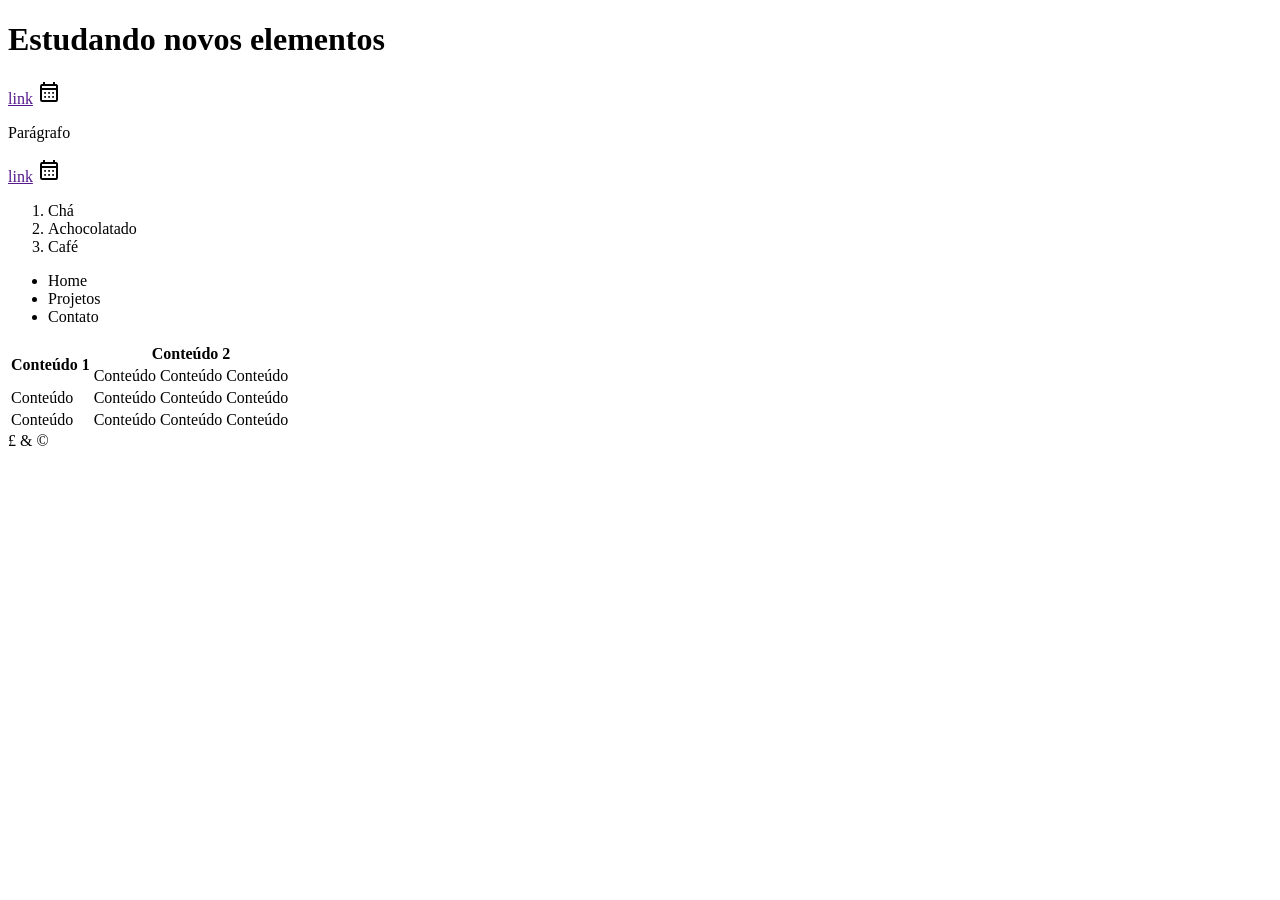
<file: aulas/assincronas/front_end/elementos.html>
<!DOCTYPE html>
<html>

<head>
    <title>Elementos HTML</title>
    <meta charset="utf-8">
</head>

<body>
    <h1>Estudando novos elementos</h1>
    <!-- display: inline (ocupam somente o espaço que precisam para seu conteúdo) -->
    <!-- display: block (ocupam todo o espaço disponível na largura da tela) -->

    <a href="">link</a>
    <img src="imgs/calendar.png" alt="">

    <p>Parágrafo</p>
    <a href="">link</a>
    <img src="imgs/calendar.png" alt="">

    <!-- Listas (ordenadas ou não ordenadas) -->

    <ol>
        <li>Chá</li>
        <li>Achocolatado</li>
        <li>Café</li>
    </ol>

    <ul>
        <li>Home</li>
        <li>Projetos</li>
        <li>Contato</li>
    </ul>

    <!-- TABELA -->
    <!-- rowspan serve para mesclar linhas -->
    <!-- colsapn serve para mesclar colunas -->
    <table>
        <tr>
            <th rowspan="2">Conteúdo 1</th>
            <th colspan="3">Conteúdo 2</th>
        </tr>
        <tr>
            <!--<td>Conteúdo</td>-->
            <td>Conteúdo</td>
            <td>Conteúdo</td>
            <td>Conteúdo</td>
        </tr>
        <tr>
            <td>Conteúdo</td>
            <td>Conteúdo</td>
            <td>Conteúdo</td>
            <td>Conteúdo</td>
        </tr>
        <tr>
            <td>Conteúdo</td>
            <td>Conteúdo</td>
            <td>Conteúdo</td>
            <td>Conteúdo</td>
        </tr>
    </table>

    <!-- Entidade de Caracteres -->
    <!-- Caracteres especiais devem ser evitados no corpo do texto, e serem substituídos pela entidade de caracter -->

    &pound; <!-- libra -->
    &amp; <!-- e comercial -->
    &copy; <!-- copyright-->
</body>

</html>
</file>
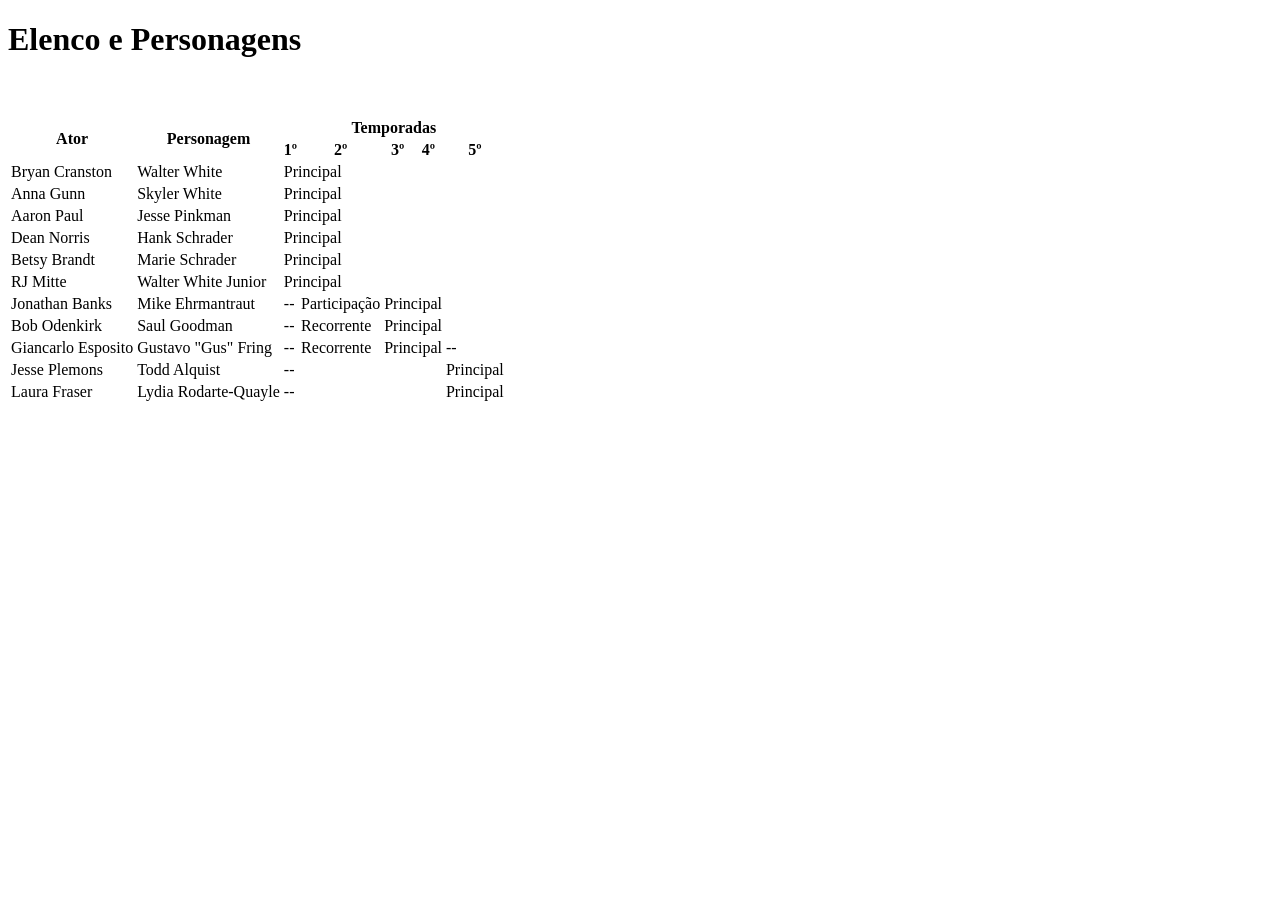
<file: aulas/assincronas/front_end/execicios/ex002_tabela.html>
<!DOCTYPE html>
<html>

<head>
    <title>Breaking Bad: Personagens</title>
    <meta charset="utf-8">
</head>

<body>
    <h1>Elenco e Personagens</h1>
    <br>
    <br>
    <table>
        <tr>
            <th rowspan="2">Ator</th>
            <th rowspan="2">Personagem</th>
            <th colspan="5">Temporadas</th>
        </tr>
        <tr>
            <th>1º</th>
            <th>2º</th>
            <th>3º</th>
            <th>4º</th>
            <th>5º</th>
        </tr>
        <tr>
            <td>Bryan Cranston</td>
            <td>Walter White</td>
            <td colspan="5">Principal</td>
        </tr>
        <tr>
            <td>Anna Gunn</td>
            <td>Skyler White</td>
            <td colspan="5">Principal</td>
        </tr>
        <tr>
            <td>Aaron Paul</td>
            <td>Jesse Pinkman</td>
            <td colspan="5">Principal</td>
        </tr>
        <tr>
            <td>Dean Norris</td>
            <td>Hank Schrader</td>
            <td colspan="5">Principal</td>
        </tr>
        <tr>
            <td>Betsy Brandt</td>
            <td>Marie Schrader</td>
            <td colspan="5">Principal</td>
        </tr>
        <tr>
            <td>RJ Mitte</td>
            <td>Walter White Junior</td>
            <td colspan="5">Principal</td>
        </tr>
        <tr>
            <td>Jonathan Banks</td>
            <td>Mike Ehrmantraut</td>
            <td>--</td>
            <td>Participação</td>
            <td colspan="3">Principal</td>
        </tr>
        <tr>
            <td>Bob Odenkirk</td>
            <td>Saul Goodman</td>
            <td>--</td>
            <td>Recorrente</td>
            <td colspan="3">Principal</td>
        </tr>
        <tr>
            <td>Giancarlo Esposito</td>
            <td>Gustavo "Gus" Fring</td>
            <td>--</td>
            <td>Recorrente</td>
            <td colspan="2">Principal</td>
            <td>--</td>
        </tr>
        <tr>
            <td>Jesse Plemons</td>
            <td>Todd Alquist</td>
            <td colspan="4">--</td>
            <td>Principal</td>
        </tr>
        <tr>
            <td>Laura Fraser</td>
            <td>Lydia Rodarte-Quayle</td>
            <td colspan="4">--</td>
            <td>Principal</td>
        </tr>
    </table>

</body>

</html>
</file>
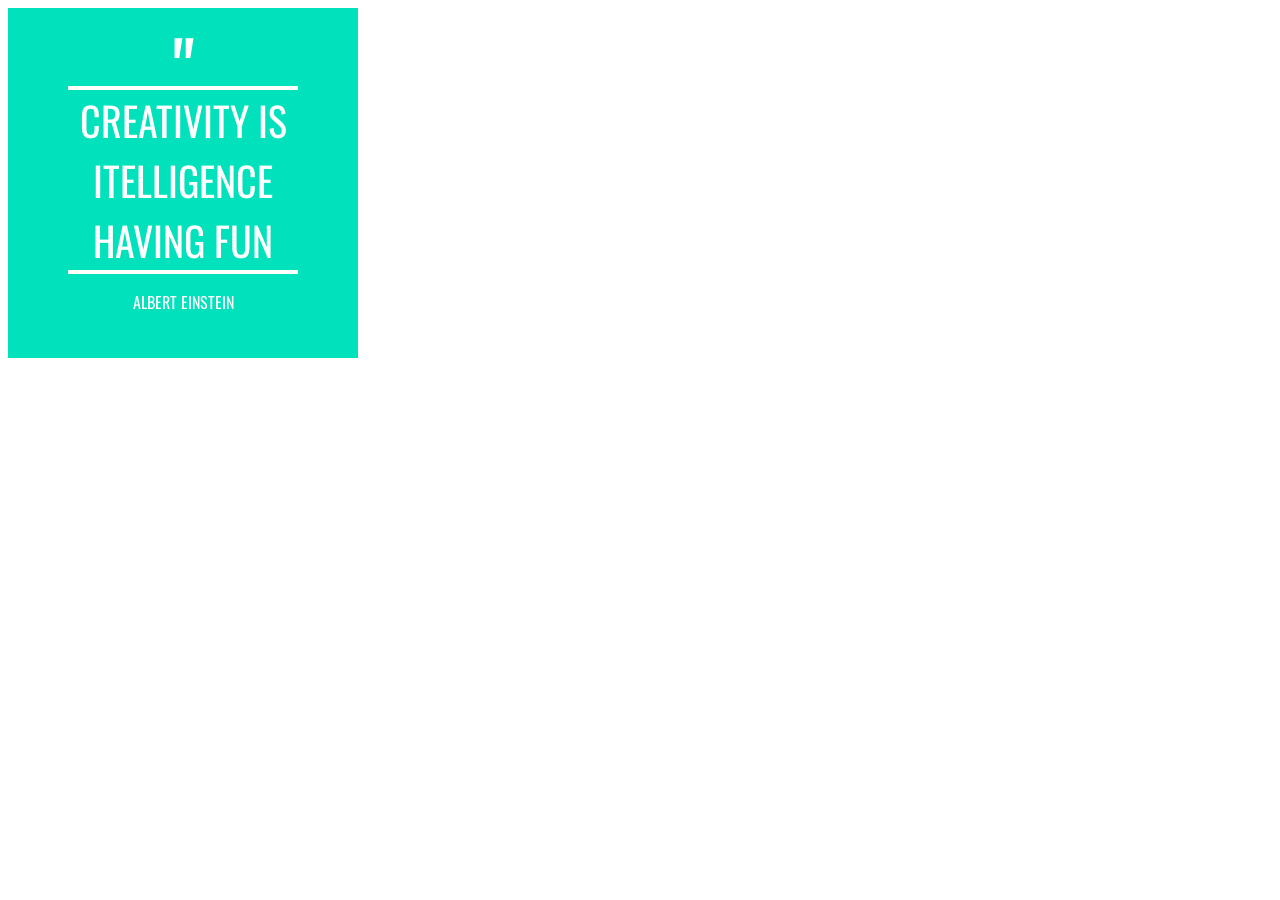
<file: aulas/assincronas/front_end/execicios/ex003_banner.html>
<!DOCTYPE html>
<html lang="pt-br">

<head>
    <meta charset="UTF-8">
    <meta name="description" content="exercício inicial css">
    <title>Creativity</title>
    <style>
        @import url('https://fonts.googleapis.com/css2?family=Oswald:wght@200;500&display=swap');

        #box {
            background-color: rgb(0, 225, 188);
            color: white;
            width: 350px;
            height: 350px;
            padding: 0 60px;
            box-sizing: border-box;
            text-align: center;
            font-family: 'Oswald', sans-serif;
        }

        .aspas {
            font-size: 80px;
            margin-bottom: -40px;
        }

        .texto {
            font-size: 40px;
            border-top: 4px solid white;
            border-bottom: 4px solid white;
        }

        .autor {
            padding-top: 16px ;
            font-size: 16px;
        }
    </style>
</head>

<body>
    <div id="box">
        <div class="aspas">"</div>
        <div class="texto">CREATIVITY IS ITELLIGENCE HAVING FUN</div>
        <div class="autor">ALBERT EINSTEIN</div>
    </div>
</body>

</html>
</file>
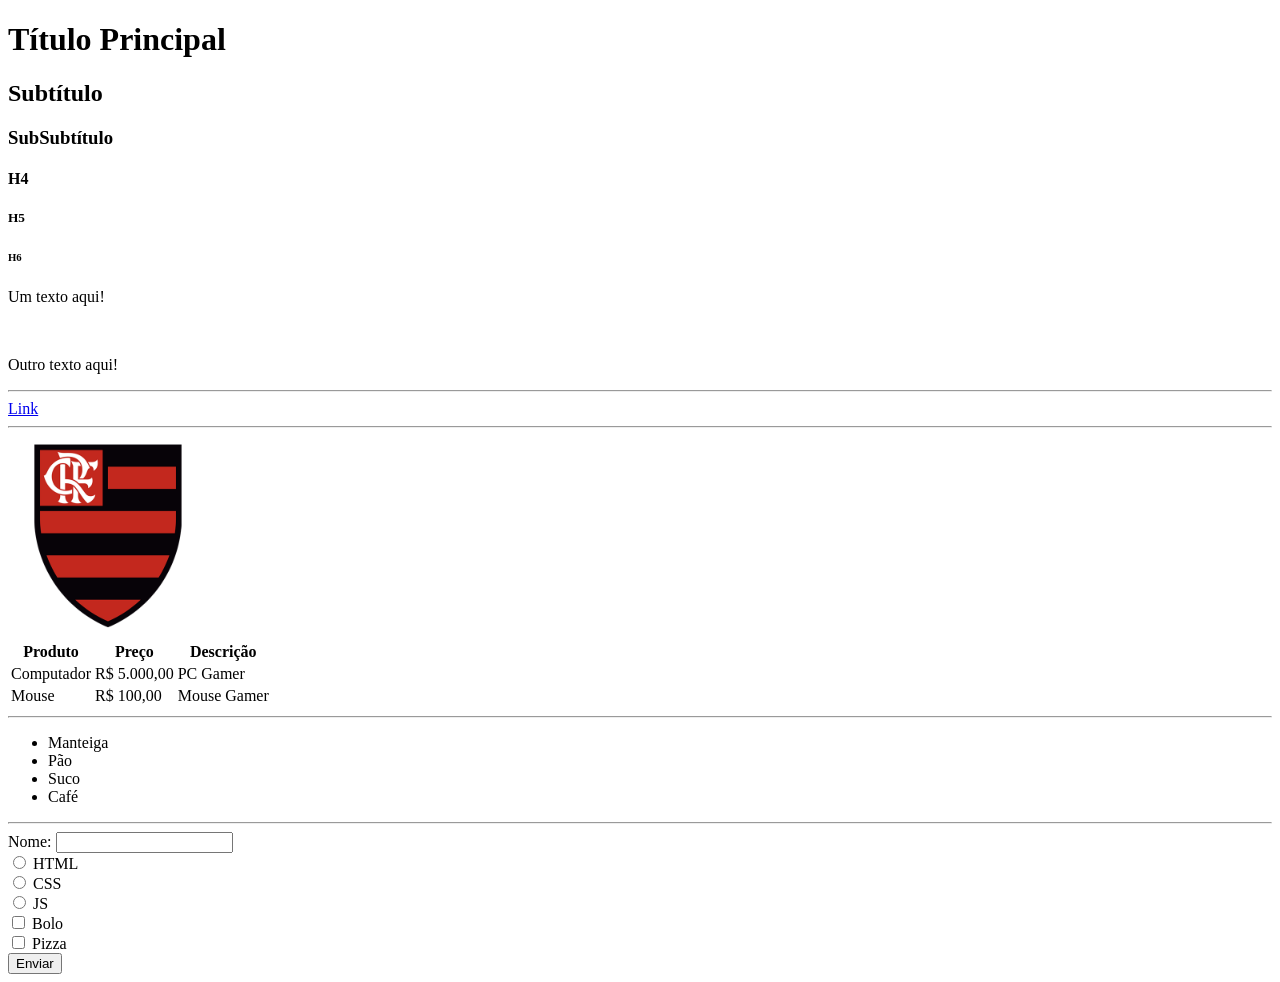
<file: aulas/sincronas/front_end/html/Aula-01.html>
<!DOCTYPE html>

<html>

<head>
    <title>Aula 01</title>
    <link rel="icon" type="image/x-icon" href="imgs/flamengo.png">
</head>

<body>
    <h1>Título Principal</h1>
    <h2>Subtítulo</h2>
    <h3>SubSubtítulo</h3>
    <h4>H4</h4>
    <h5>H5</h5>
    <h6>H6</h6>
    <p> Um texto aqui!</p>
    <br>
    <p>Outro texto aqui!</p>
    <hr>
    <a href="https://github.com/hugooandradec">Link</a>
    <hr>
    <img src="./imgs/flamengo.png" alt="Flamengo" width="200px">
    <table>
        <tr>
            <th>Produto</th>
            <th>Preço</th>
            <th>Descrição</th>
        </tr>
        <tr>
            <td>Computador</td>
            <td>R$ 5.000,00</td>
            <td>PC Gamer</td>
        <tr>
            <td>Mouse</td>
            <td>R$ 100,00</td>
            <td>Mouse Gamer</td>
        </tr>
        </tr>
    </table>

    <hr>
    <ul>
        <li>Manteiga</li>
        <li>Pão</li>
        <li>Suco</li>
        <li>Café</li>
    </ul>

    <hr>
    <form action="">
        <label for="fname">Nome: </label>
        <input type="text" id="fname" name="fname">
        <br>

        <input type="radio" id="html" name="favorito" value="HTML">
        <label for="html">HTML</label><br>

        <input type="radio" id="css" name="favorito" value="CSS">
        <label for="css">CSS</label><br>

        <input type="radio" id="js" name="favorito" value="JS">
        <label for="js">JS</label><br>

        <input type="checkbox" id="bolo" name="bolo" value="Bolo">
        <label for="bolo">Bolo</label><br>

        <input type="checkbox" id="pizza" name="pizza" value="Pizza">
        <label for="pizza">Pizza</label><br>


        <input type="submit" value="Enviar">
    </form>

</body>

</html>
</file>
